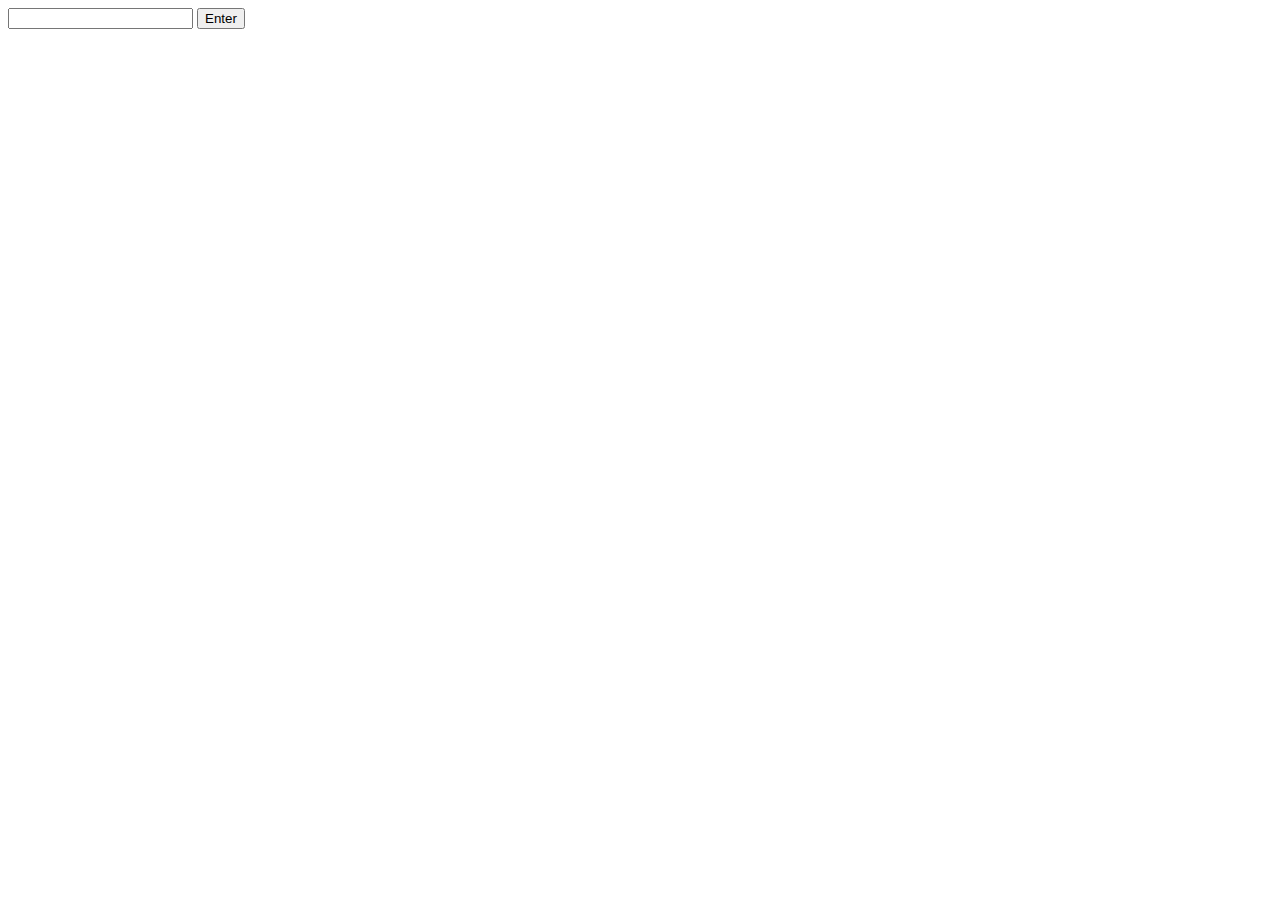
<file: Find Day/index.html>
<!DOCTYPE html>
<html lang="en">
<head>
    <meta charset="UTF-8">
    <meta http-equiv="X-UA-Compatible" content="IE=edge">
    <meta name="viewport" content="width=device-width, initial-scale=1.0">
    <title>Find Day</title>
    <script src="site.js"></script>
</head>
<body>
    <input type="number" id="userday">
    <button onclick="findDay()">Enter</button>
    <p id="result"></p>
    
</body>
</html>
</file>
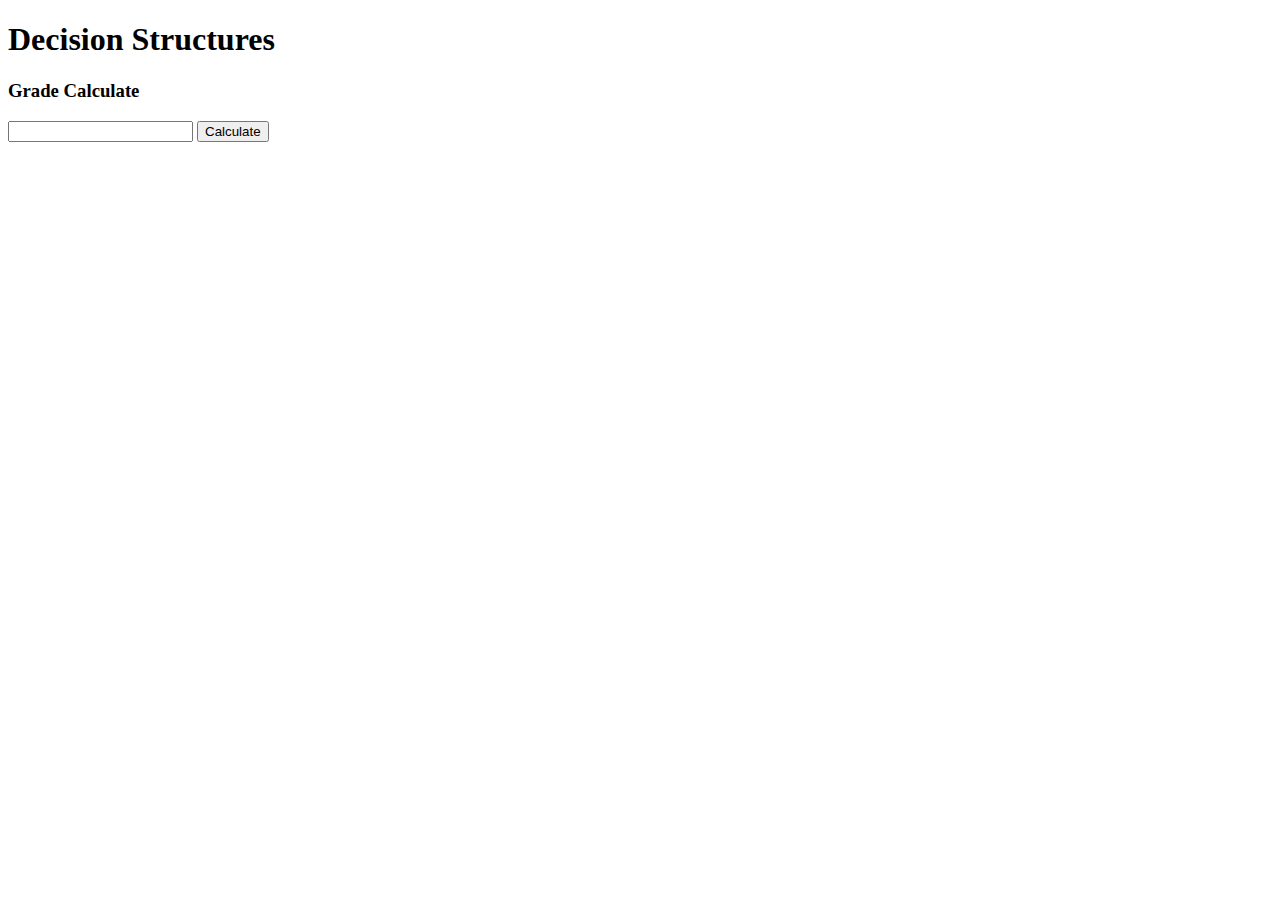
<file: Grade Calculate/index.html>
<!DOCTYPE html>
<html lang="en">
<head>
    <meta charset="UTF-8">
    <meta http-equiv="X-UA-Compatible" content="IE=edge">
    <meta name="viewport" content="width=device-width, initial-scale=1.0">
    <title>Grade Calculate</title>
    <script src="site.js"></script>
</head>
<body>
    <h1>Decision Structures</h1>
    <h3>Grade Calculate</h3>
    <input type="number" id="grade">
    <button onclick="grade_calculate()">Calculate</button>
    <p id="result"></p>
</body>
</html>
</file>
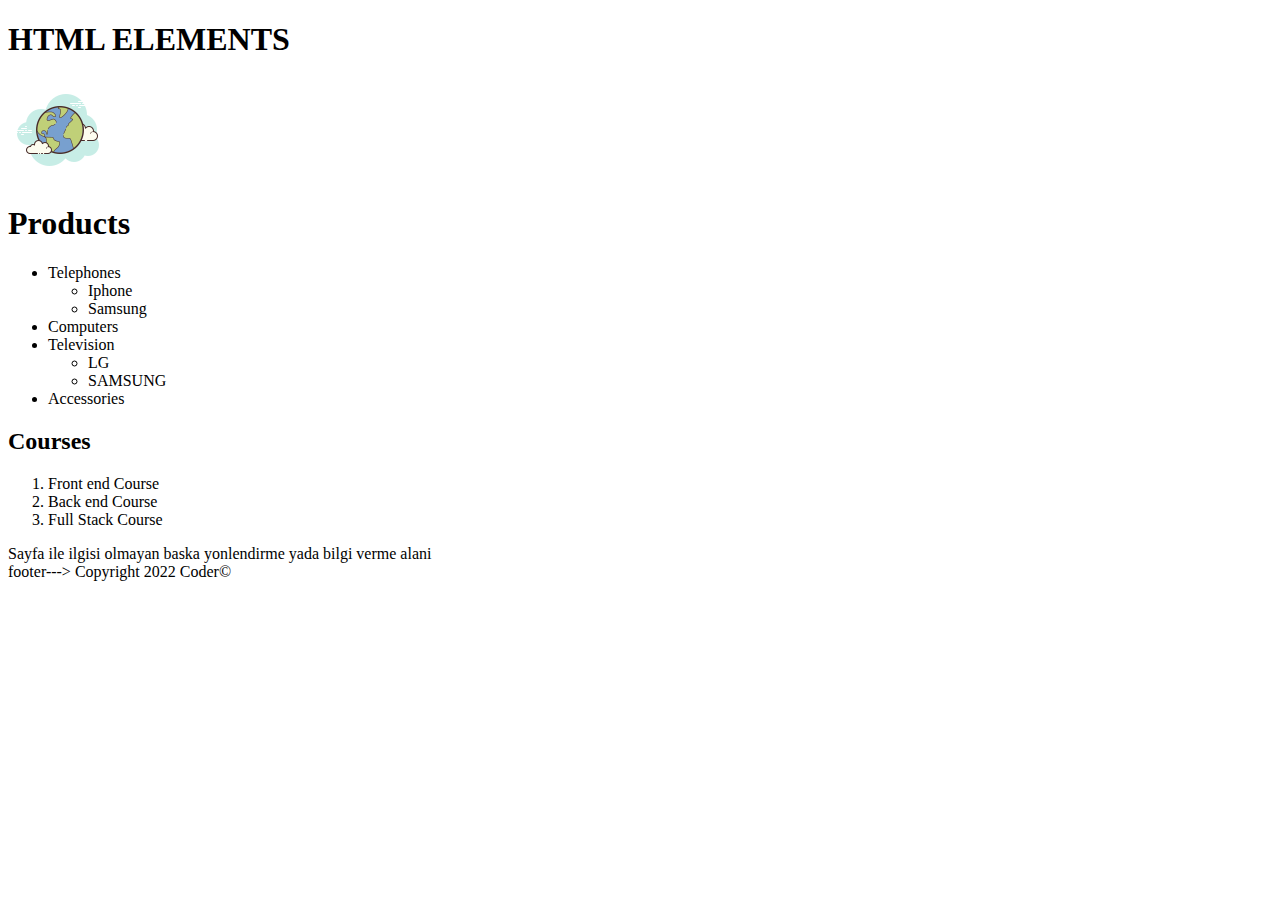
<file: HtmlElements/index.html>
<!DOCTYPE html>
<html lang="en">
<head>
    <meta charset="UTF-8">
    <meta http-equiv="X-UA-Compatible" content="IE=edge">
    <meta name="viewport" content="width=device-width, initial-scale=1.0">
    <title>HTML ELEMENTS</title>
</head>
<body>
   <head>
    <h1>HTML ELEMENTS</h1>
   </head>
    <a href="/HtmlElements/homepage.html"><img src="/HtmlElements/image/icons8-globe-100.png" alt="icon" title="Click to icon for go to homepage"></a>
    <section>
        <h1>Products</h1>
        <ul>
            <li>Telephones
                <ul>
                    <li>Iphone</li>
                    <li>Samsung</li>
                </ul>
            </li>
            <li>Computers</li>
            <li>Television
                <ul>
                    <li>LG</li>
                    <li>SAMSUNG</li>
                </ul>
            </li>
            <li>Accessories</li>
        </ul>
        <h2>Courses</h2>
        <ol>
            <li>Front end Course</li>
            <li>Back end Course</li>
            <li>Full Stack Course</li>
        </ol>
    </section>
    <aside>
        Sayfa ile ilgisi olmayan baska yonlendirme yada bilgi verme alani

    </aside>
    <footer>
       footer---> Copyright 2022 Coder&copy;
    </footer>
</body>
</html>
</file>
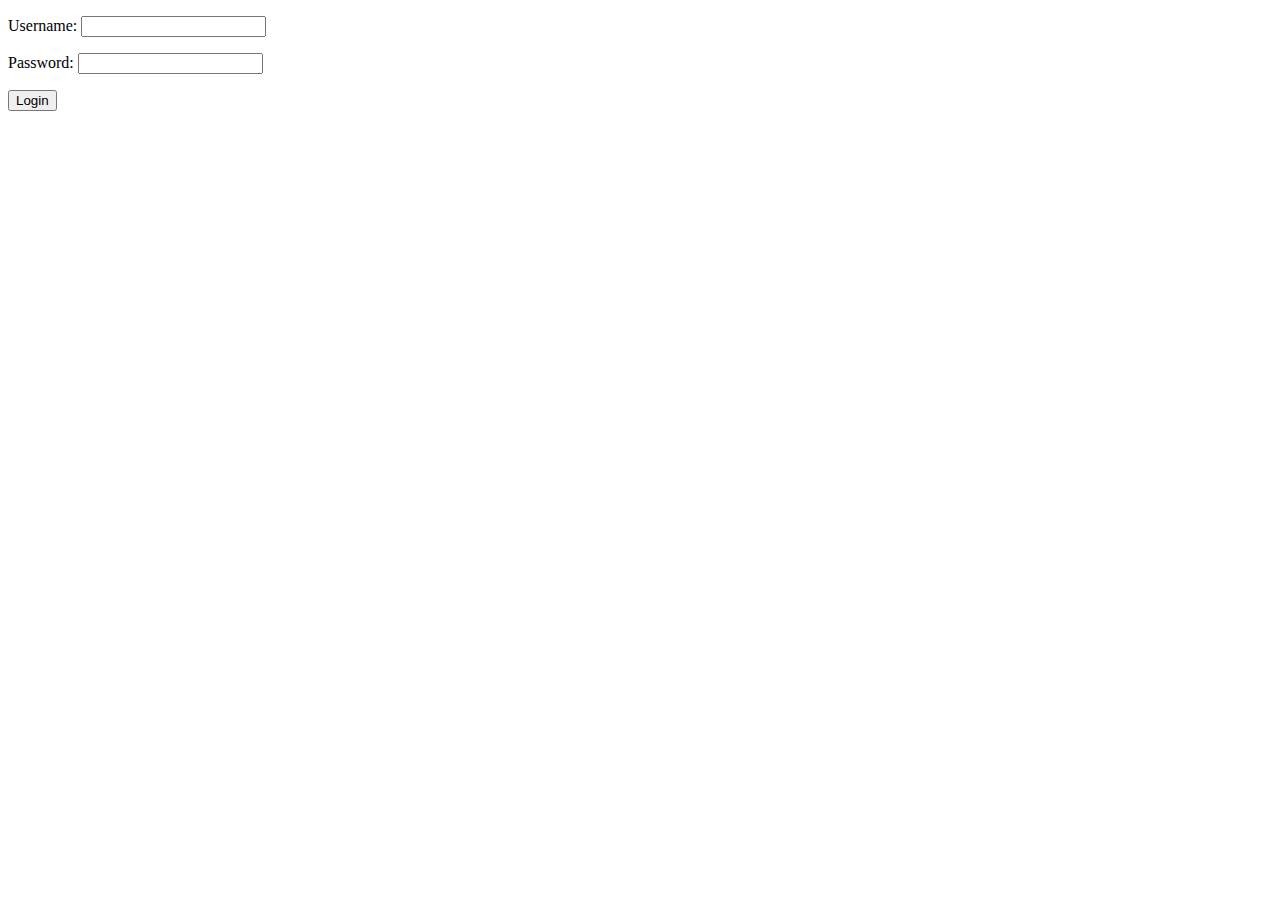
<file: Login/index.html>
<!DOCTYPE html>
<html lang="en">
<head>
    <meta charset="UTF-8">
    <meta http-equiv="X-UA-Compatible" content="IE=edge">
    <meta name="viewport" content="width=device-width, initial-scale=1.0">
    <title>Login</title>
    <script src="site.js"></script>
</head>
<body>
    <p>
    <span>Username: </span>
    <input type="text" id="username"></p>
    <p>
    <span>Password: </span>
    <input type="password" id="password"></p>
    <button onclick="login()">Login</button>
    <p id="result"></p>

    
</body>
</html>
</file>
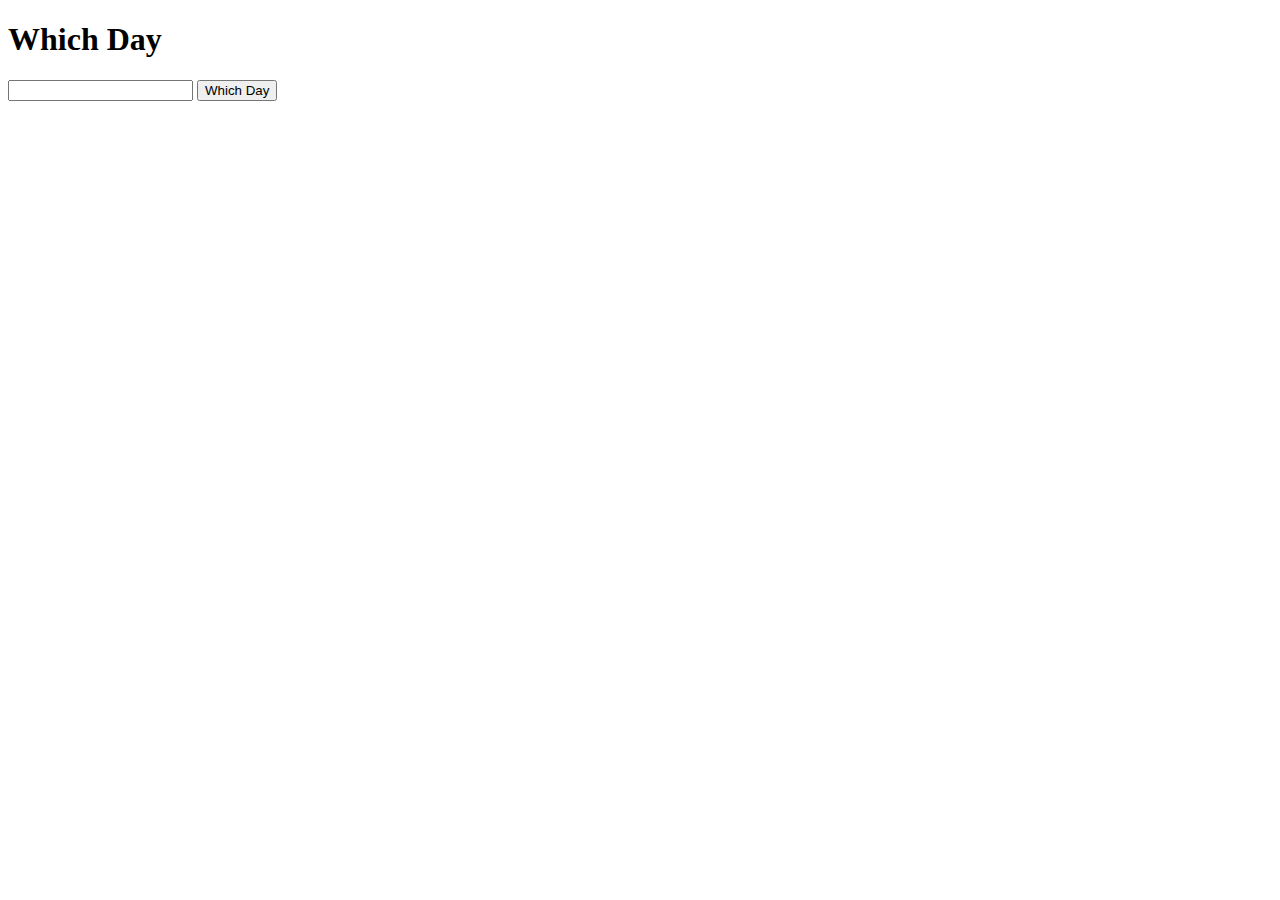
<file: Which Day/index.html>
<!DOCTYPE html>
<html lang="en">
<head>
    <meta charset="UTF-8">
    <meta http-equiv="X-UA-Compatible" content="IE=edge">
    <meta name="viewport" content="width=device-width, initial-scale=1.0">
    <title>Which Day</title>
    <script src="site.js"></script>
</head>
<body>
    <h1>Which Day</h1>
    <input type="number" id="userday">
    <button onclick="whichDay()">Which Day</button>
    <p id="result"></p>
    
</body>
</html>
</file>
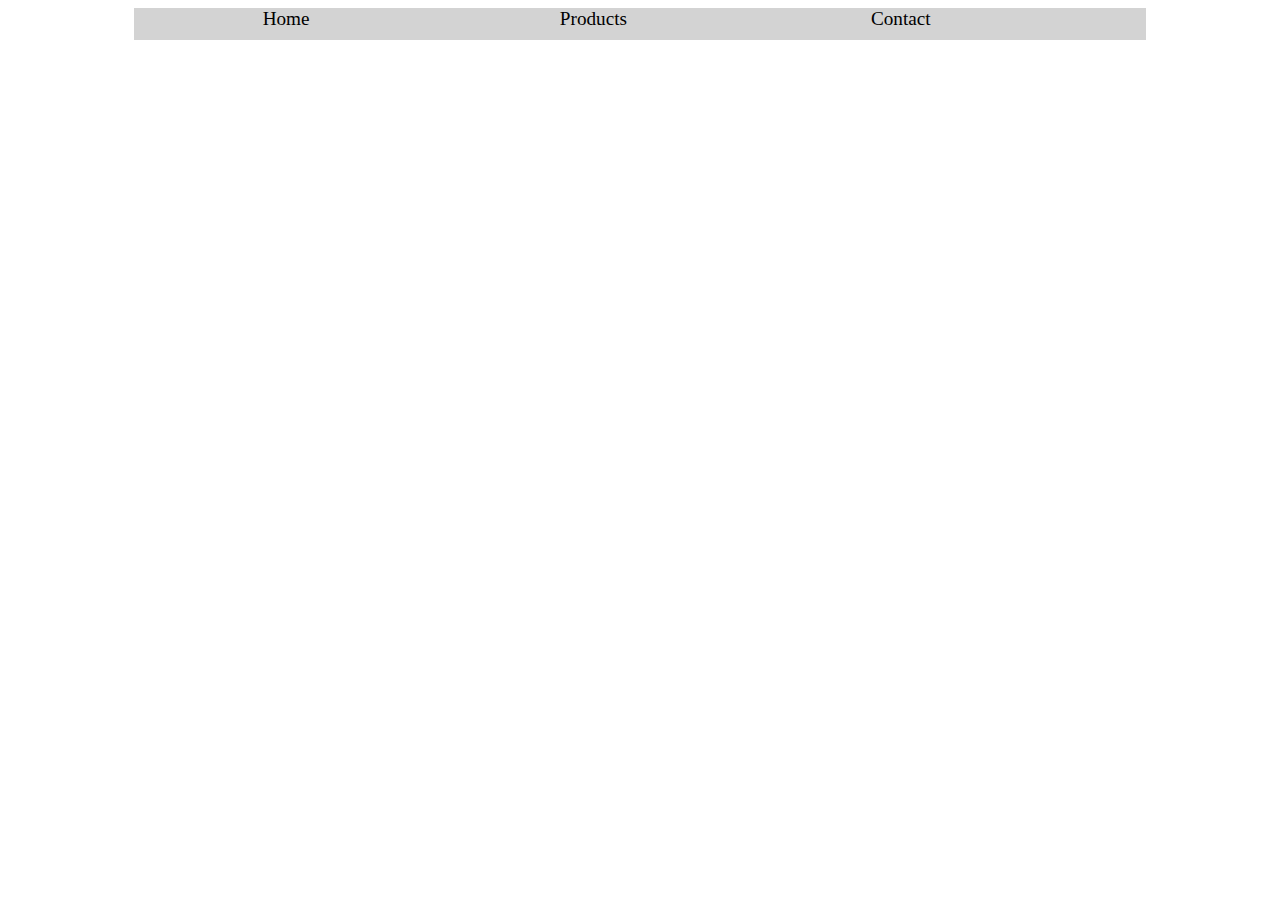
<file: inlineblock.html>
<!DOCTYPE html>
<html lang="en">
<head>
    <meta charset="UTF-8">
    <meta http-equiv="X-UA-Compatible" content="IE=edge">
    <meta name="viewport" content="width=device-width, initial-scale=1.0">
    <title>Inline Block</title>
    <style>
        .main-menu{
            background-color: lightgrey;
            width: 80%;
            height: 2rem;
            margin: 0 auto;
        
        }
        .menu-item{
            text-decoration: none;
            display: inline-block;
            font-size: 1.2rem;
            width: 30%;
            color: black;
            text-align: center;
            height: 2rem;
        }
        .main-menu a:hover{
            background-color: black;
            color: white;
        
        }

    </style>
</head>
<body>
    <nav class="main-menu">
        <a class="menu-item" href="#" >Home</a>
        <a class="menu-item" href="#">Products</a>
        <a class="menu-item" href="#">Contact</a>
    </nav>
    
</body>
</html>
</file>
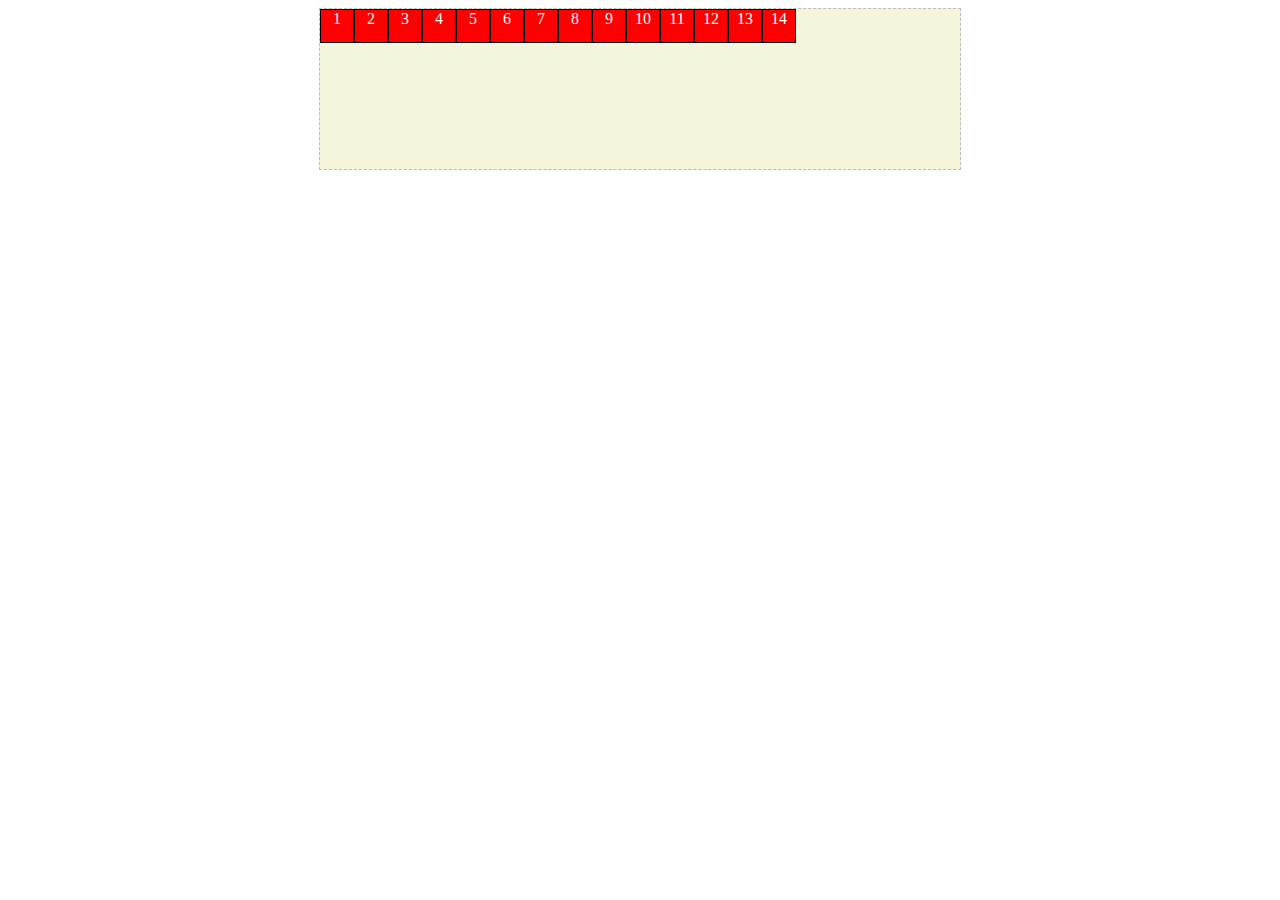
<file: Css/flex.html>
<!DOCTYPE html>
<html lang="en">
<head>
    <meta charset="UTF-8">
    <meta http-equiv="X-UA-Compatible" content="IE=edge">
    <meta name="viewport" content="width=device-width, initial-scale=1.0">
    <title>CSS FLEX</title>
    <style>
        .container{
            width: 40rem;
            height: 10rem;
            margin: 0 auto;
            border: 1px dashed #bcbcbc;
            background-color: beige;
            display: flex;
            /* justify-content:space-evenly; */
            /* align-items: center; */
        }
        .box{
            width: 2rem;
            height: 2rem;
            border: 1px solid black;
            /* margin: .5rem; */
            text-align: center;
            background-color:red ;
            color: white;
        
        }

    </style>
</head>
<body>
    <div class="container">
        <div  id="one" class="box">1</div>
        <div  id="two" class="box">2</div>
        <div  id="three" class="box">3</div>
        <div  id="" class="box">4</div>
        <div  id="" class="box">5</div>
        <div  id="" class="box">6</div>
        <div  id="" class="box">7</div>
        <div  id="" class="box">8</div>
        <div  id="" class="box">9</div>
        <div  id="" class="box">10</div>
        <div  id="" class="box">11</div>
        <div  id="" class="box">12</div>
        <div  id="" class="box">13</div>
        <div  id="" class="box">14</div>
    </div>
</body>
</html>
</file>
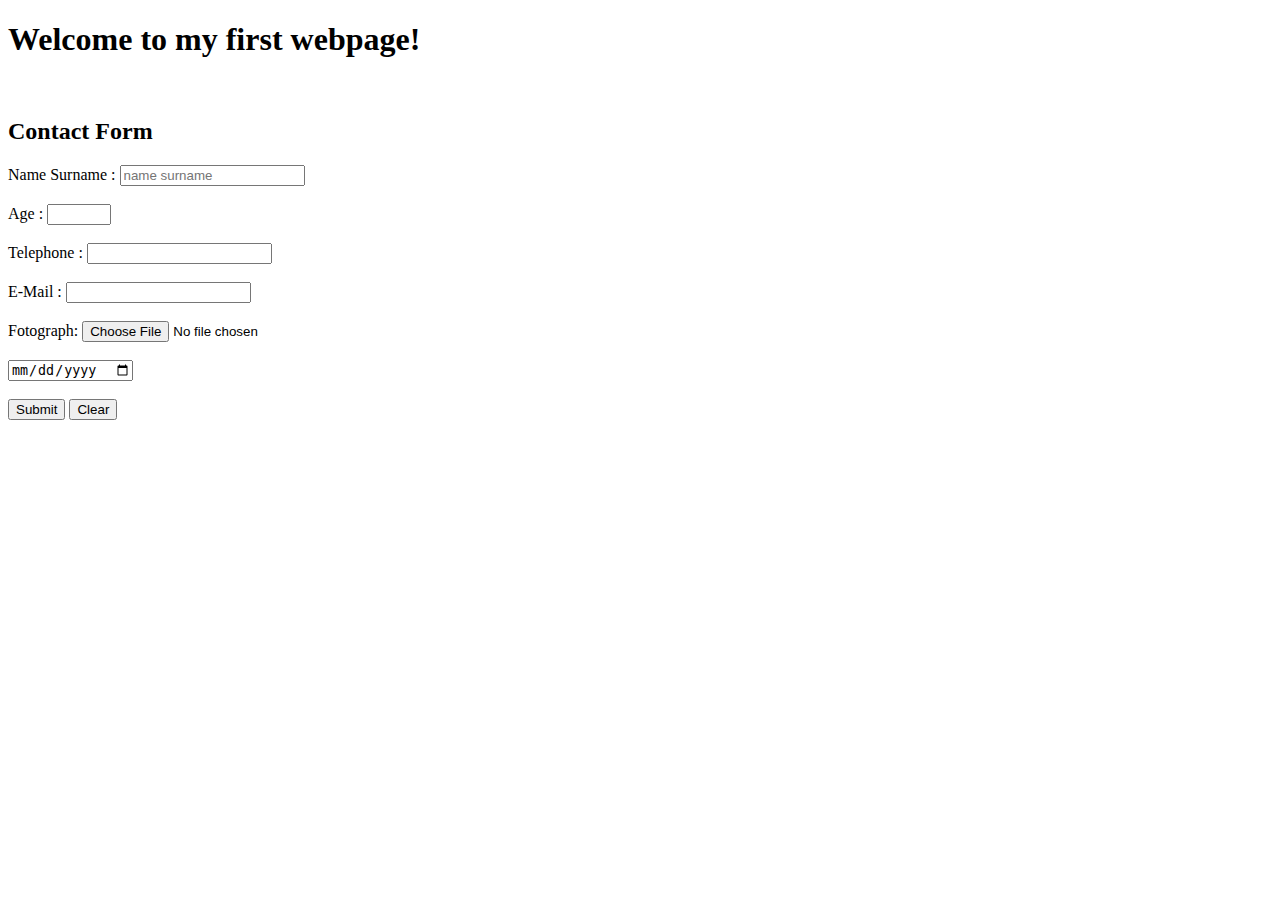
<file: HtmlElements/homepage.html>
<!DOCTYPE html>
<html lang="en">
<head>
    <meta charset="UTF-8">
    <meta http-equiv="X-UA-Compatible" content="IE=edge">
    <meta name="viewport" content="width=device-width, initial-scale=1.0">
    <title>HOME PAGE</title>
</head>
<body>
    <h1>Welcome to my first webpage!</h1>
    <br>
    <h2>Contact Form</h2>
    <form action="register.html">
        
        <label for="namesurname">Name Surname : </label>
        <input type="text"  placeholder="name surname"id="namesurname" required>
        
        <br>
        <br>
        <label for="age">Age : </label>
        <input type="number" id="age" min="18" max="100">
        <br>
        <br>
        <label for="telephone">Telephone : </label>
        <input type="tel" id="telephone" required>
        <br>
        <br>
        <label for="email">E-Mail : </label>
        <input type="email" id="email">
        <br>
        <br>
        <label for="file">Fotograph:</label>
        <input type="file"id="file">
        <br>
        <br>
        <input type="date">
        <br>
        <br>
        <button type="submit">Submit</button>
        <button type="reset">Clear</button>
        
   
    </form>

</body>
</html>
</file>
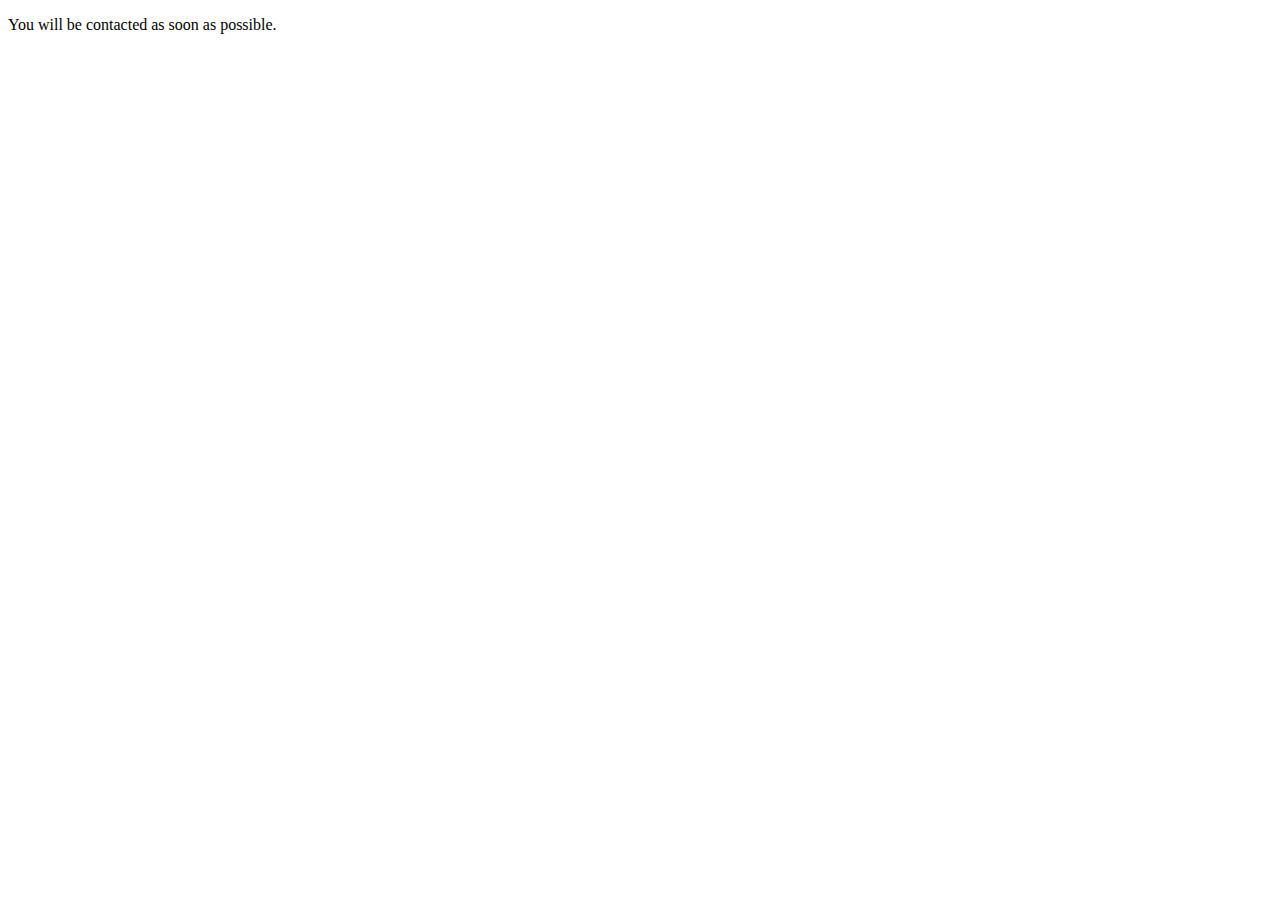
<file: HtmlElements/register.html>
<!DOCTYPE html>
<html lang="en">
<head>
    <meta charset="UTF-8">
    <meta http-equiv="X-UA-Compatible" content="IE=edge">
    <meta name="viewport" content="width=device-width, initial-scale=1.0">
    <title>Register</title>
</head>
<body>
    <p>You will be contacted as soon as possible.</p>
    
</body>
</html>
</file>
